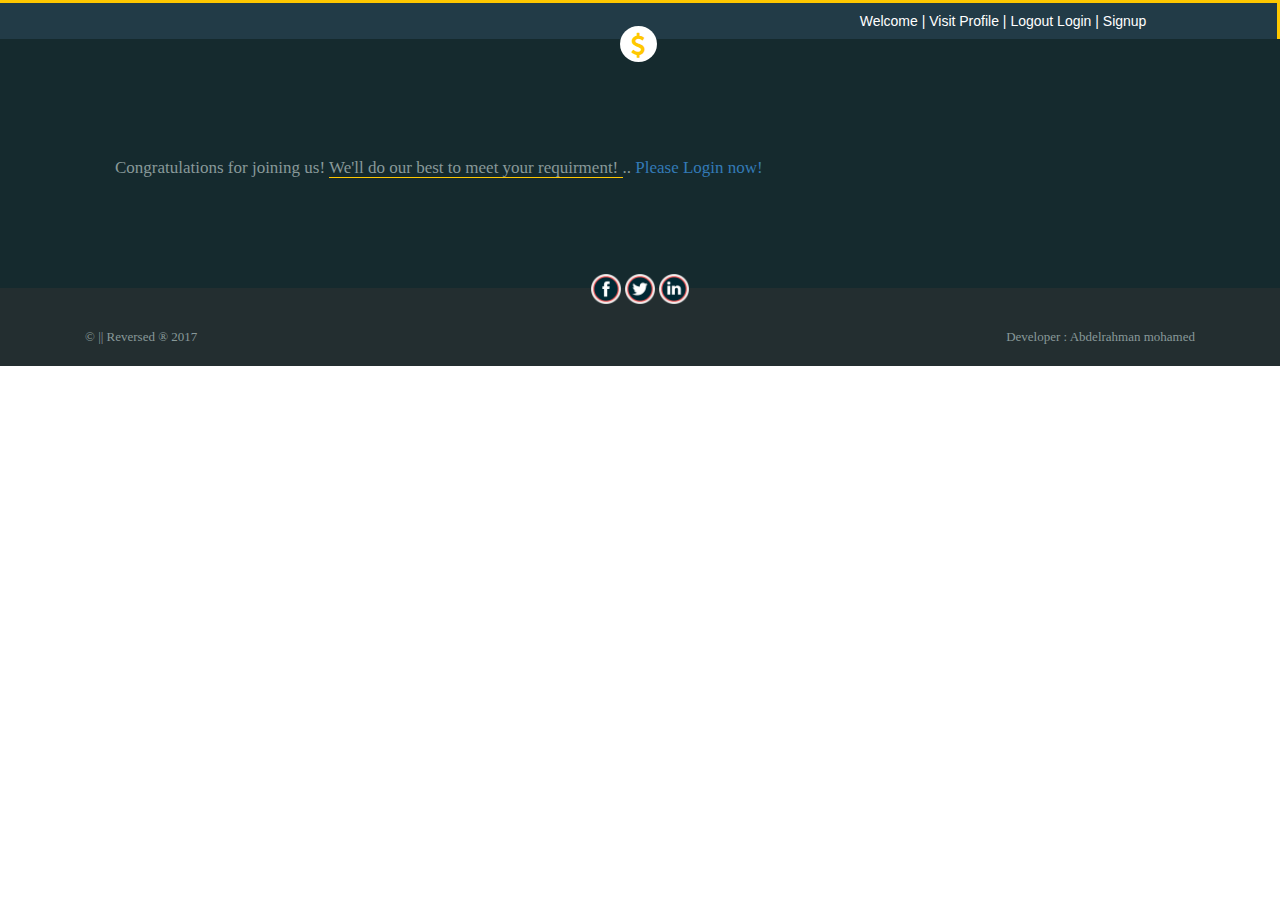
<file: congrate.html>
<doctype html></doctype>
<html>
    <head>
        <meta charset="utf-8">
        <meta http-equiv="X-UA-Compatible" content="IE=edge">
        <meta name="viewport" content="width=device-width, initial-scale=1">
        <title>Money exchange office</title>
        <link rel="stylesheet" href="css/bootstrap.css">
        <link rel="stylesheet" href="css/font-awesome.min.css">
        <link rel="stylesheet" href="css/style.css">
    </head>

          <!-- start the back to top btn -->
          <i class="fa fa fa-angle-up top"></i>
          <!-- End the back to top btn -->
      <!--___________________________________________________________________________________________-->
          <!-- Start the top bar -->
          <div class="topbar" id="toppage">
              <div class="col-xs-6"></div>
              <div class="col-xs-6">
                <div class="links pull-right">
                      <a href="#">Welcome <?php echo $_SESSION['username']; ?></a>
                      <a href="profile.html">  |  Visit Profile</a>
                      <a href="logout.html">  |  Logout</a>
                      <a href="login.html">Login <span> | </span> Signup</a>
                </div>
              </div>
            <br>
            <div class="logo text-center">
              <a href="index.php"><i class="fa fa-dollar"></i></a>
            </div>
          </div>
          <!-- End the top bar -->
<!--___________________________________________________________________________________________-->

    <div class="contact" id="contact">
      <div class="container">
        <h3 class="contacththree">Congratulations for joining us!
            <span>We'll do our best to meet your requirment! </span>..
        <a href="login.php"> Please Login now! </a>
        </h3>
      </div>
    </div>
<!--___________________________________________________________________________________________-->


    <footer>
      <div class="container">
        <div id="smediatop" class="smedia text-center wow rollIn">
          <a href="https://www.facebook.com/"><img src="images/1454451150_facebook_social_media_online.png"/></a>
          <a href="#"><img src="images/1454451166_twitter_social_media_online.png"/></a>
          <a href="#"><img src="images/1454451208_linked_in_social_media_online.png"/></a>
        </div>
        <div class="col-md-6">
          <span>&copy; || Reversed ® 2017 </span>
        </div>
        <div class="col-md-6">
          <span class="pull-right">Developer : Abdelrahman mohamed</span>
        </div>
      </div>
    </footer>

    </body>
    <script src="js/jQuery.js"></script>
    <script src="js/bootstrap.min.js"></script>
    <script src="js/jquery.min.js"></script>
    <script src="js/jquery.nicescroll.min.js"></script>
    <script src="js/coustom.js"></script>
</html>
</file>
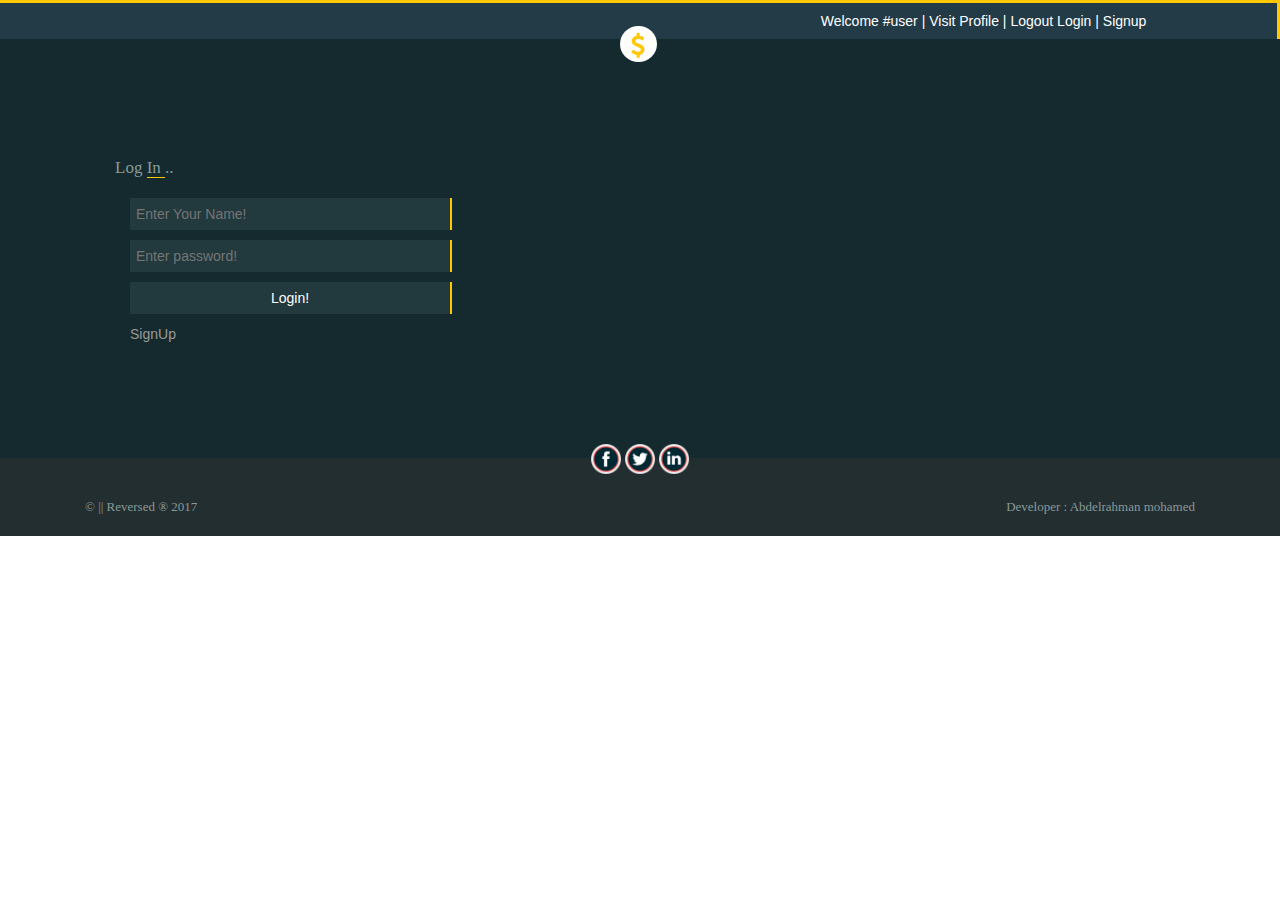
<file: login.html>
<doctype html></doctype>
<html>
    <head>
        <meta charset="utf-8">
        <meta http-equiv="X-UA-Compatible" content="IE=edge">
        <meta name="viewport" content="width=device-width, initial-scale=1">
        <title>Money exchange office</title>
        <link rel="stylesheet" href="css/bootstrap.css">
        <link rel="stylesheet" href="css/font-awesome.min.css">
        <link rel="stylesheet" href="css/style.css">
    </head>

          <!-- start the back to top btn -->
          <i class="fa fa fa-angle-up top"></i>
          <!-- End the back to top btn -->
      <!--___________________________________________________________________________________________-->
          <!-- Start the top bar -->
          <div class="topbar" id="toppage">
              <div class="col-xs-6"></div>
              <div class="col-xs-6">
                <div class="links pull-right">
                      <a href="#">Welcome #user</a>
                      <a href="profile.html">  |  Visit Profile</a>
                      <a href="logout.html">  |  Logout</a>
                      <a href="login.html">Login <span> | </span> Signup</a>
                </div>
              </div>
            <br>
            <div class="logo text-center">
              <a href="index.html"><i class="fa fa-dollar"></i></a>
            </div>
          </div>
          <!-- End the top bar -->
<!--___________________________________________________________________________________________-->

    <div class="contact" id="contact">
      <div class="container">
        <h3 class="contacththree">Log <span>In </span>..</h3>

        <div class="col-md-6">
          <!-- this is login form -->
          <form class="login" action="backend/login.html" method="post">
            <input type="text" name="username" value="" placeholder="Enter Your Name!">
            <input type="password" name="password" value="" placeholder="Enter password!">
            <input class='btnn' type="submit" name="" value="Login!">
            <span class="signbtn">SignUp</span>
          </form>
        </div>

        <div class="col-md-6">
          <h3 class="contacththree2">Sign <span>Up </span>..</h3>
          <!-- this is login signup -->
          <form class="signup" action="backend/signup.html" method="post">
            <input type="text" name="username" value="" placeholder="Enter Name!">
            <input type="text" name="fullname" value="" placeholder="Enter Full name!">
            <input type="email" name="email" value="" placeholder="Enter Email!">
            <input type="password" name="password" value="" placeholder="Enter password!">
            <input class='btnn' type="submit" name="" value="Signup!">
            <span class="loginbtn">LogIn</span>
          </form>
        </div>
      </div>
    </div>
<!--___________________________________________________________________________________________-->


    <footer>
      <div class="container">
        <div id="smediatop" class="smedia text-center wow rollIn">
          <a href="https://www.facebook.com/anaasln.wadbrens.50"><img src="images/1454451150_facebook_social_media_online.png"/></a>
          <a href="#"><img src="images/1454451166_twitter_social_media_online.png"/></a>
          <a href="#"><img src="images/1454451208_linked_in_social_media_online.png"/></a>
        </div>
        <div class="col-md-6">
          <span>&copy; || Reversed ® 2017 </span>
        </div>
        <div class="col-md-6">
          <span class="pull-right">Developer : Abdelrahman mohamed</span>
        </div>
      </div>
    </footer>

    </body>
    <script src="js/jQuery.js"></script>
    <script src="js/bootstrap.min.js"></script>
    <script src="js/jquery.min.js"></script>
    <script src="js/jquery.nicescroll.min.js"></script>
    <script src="js/coustom.js"></script>
</html>
</file>
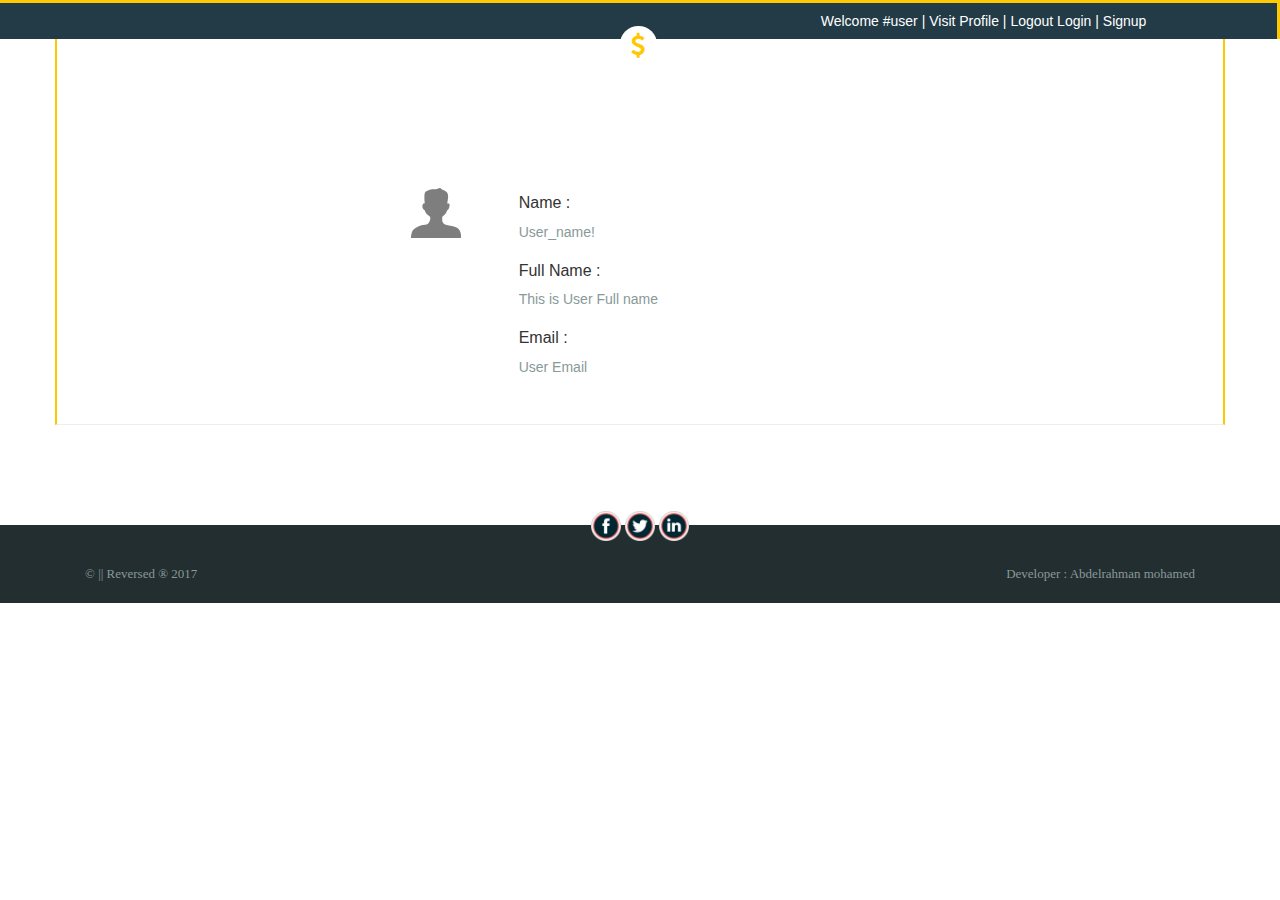
<file: profile.html>
<doctype html></doctype>
<html>
    <head>
        <meta charset="utf-8">
        <meta http-equiv="X-UA-Compatible" content="IE=edge">
        <meta name="viewport" content="width=device-width, initial-scale=1">
        <title>Money exchange office</title>
        <link rel="stylesheet" href="css/bootstrap.css">
        <link rel="stylesheet" href="css/font-awesome.min.css">
        <link rel="stylesheet" href="css/style.css">
    </head>
    <style media="screen">
    .profile {
      width: 48%;
      margin: 0 auto;
      padding: 15vh 0;
    }
    .profile h3{    font-size: 16px;}
    .profile h3~span{color: #899}
    .contain{
    border: 2px solid #ffc800;
    padding-bottom: 47px;
    border-top: 0;
    border-bottom: 1px solid #eee
    }
    footer {
    padding: 20px 0 20px 0;
    background-color: #232e30;
    margin-top: 100px}
    </style>
    <body>

      <!-- start the back to top btn -->
      <i class="fa fa fa-angle-up top"></i>
      <!-- End the back to top btn -->
  <!--___________________________________________________________________________________________-->
      <!-- Start the top bar -->
      <div class="topbar" id="toppage">
          <div class="col-xs-6"></div>
          <div class="col-xs-6">
            <div class="links pull-right">
                  <a href="#">Welcome #user</a>
                  <a href="profile.html">  |  Visit Profile</a>
                  <a href="logout.html">  |  Logout</a>
                  <a href="login.html">Login <span> | </span> Signup</a>
            </div>
          </div>
        <br>
        <div class="logo text-center">
          <a href="index.html"><i class="fa fa-dollar"></i></a>
        </div>
      </div>
      <!-- End the top bar -->

<!--_________________________________ Profile page ___________________________________________-->

      <div class="container contain">
        <div class="profile">
          <div class="col-md-3 text-center">
            <img src="images\avatar_simple_visitor.png" alt="">
          </div>
          <div class="col-md-7">
            <h3>Name : </h3><span>User_name!</span>
            <h3>Full Name : </h3><span>This is User Full name</span>
            <h3>Email : </h3><span>User Email</span>
          </div>
        </div>
      </div>




<!--___________________________________________________________________________________________-->


    <footer>
      <div class="container">
        <div id="smediatop" class="smedia text-center wow rollIn">
          <a href="https://www.facebook.com/anaasln.wadbrens.50"><img src="images/1454451150_facebook_social_media_online.png"/></a>
          <a href="#"><img src="images/1454451166_twitter_social_media_online.png"/></a>
          <a href="#"><img src="images/1454451208_linked_in_social_media_online.png"/></a>
        </div>
        <div class="col-md-6">
          <span>&copy; || Reversed ® 2017 </span>
        </div>
        <div class="col-md-6">
          <span class="pull-right">Developer : Abdelrahman mohamed</span>
        </div>
      </div>
    </footer>

    </body>
    <script src="js/jQuery.js"></script>
    <script src="js/bootstrap.min.js"></script>
    <script src="js/jquery.min.js"></script>
    <script src="js/jquery.nicescroll.min.js"></script>
    <script src="js/coustom.js"></script>
</html>
</file>
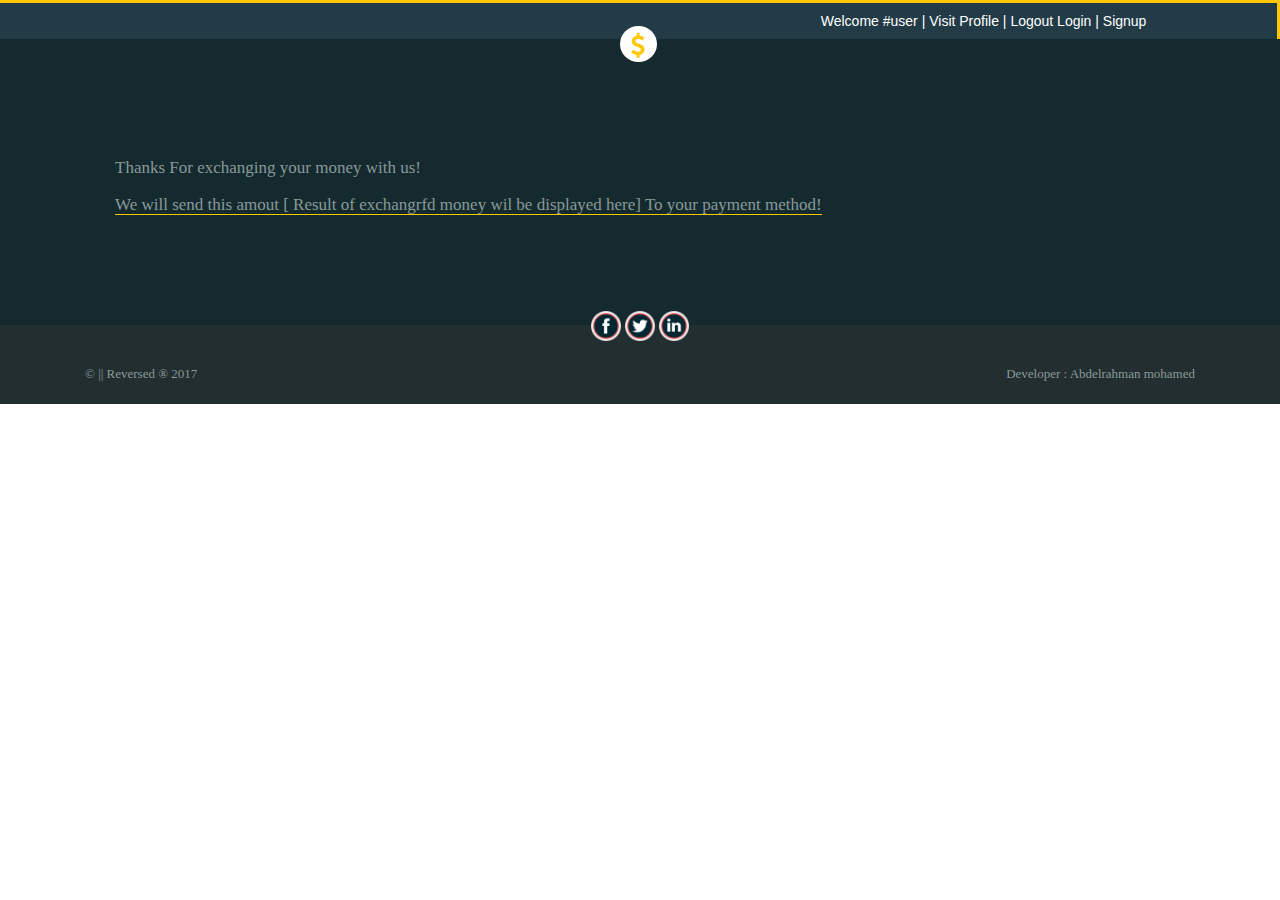
<file: result.html>
<doctype html></doctype>
<html>
    <head>
        <meta charset="utf-8">
        <meta http-equiv="X-UA-Compatible" content="IE=edge">
        <meta name="viewport" content="width=device-width, initial-scale=1">
        <title>Money exchange office</title>
        <link rel="stylesheet" href="css/bootstrap.css">
        <link rel="stylesheet" href="css/font-awesome.min.css">
        <link rel="stylesheet" href="css/style.css">
    </head>

          <!-- start the back to top btn -->
          <i class="fa fa fa-angle-up top"></i>
          <!-- End the back to top btn -->
      <!--___________________________________________________________________________________________-->
          <!-- Start the top bar -->
          <div class="topbar" id="toppage">
              <div class="col-xs-6"></div>
              <div class="col-xs-6">
                <div class="links pull-right">
                  <a href="#">Welcome #user</a>
                  <a href="profile.html">  |  Visit Profile</a>
                  <a href="logout.html">  |  Logout</a>
                  <a href="login.html">Login <span> | </span> Signup</a>
                </div>
              </div>
            <br>
            <div class="logo text-center">
              <a href="index.php"><i class="fa fa-dollar"></i></a>
            </div>
          </div>
          <!-- End the top bar -->
<!--___________________________________________________________________________________________-->

    <div class="contact" id="contact">
      <div class="container">
        <h3 class="contacththree">
          Thanks For exchanging your money with us! <br><br>
          <span>We will send this amout [ Result of exchangrfd money wil be displayed here]
                To your payment method!
          </span>
        </h3>
      </div>
    </div>
<!--___________________________________________________________________________________________-->


    <footer>
      <div class="container">
        <div id="smediatop" class="smedia text-center wow rollIn">
          <a href="https://www.facebook.com/anaasln.wadbrens.50"><img src="images/1454451150_facebook_social_media_online.png"/></a>
          <a href="#"><img src="images/1454451166_twitter_social_media_online.png"/></a>
          <a href="#"><img src="images/1454451208_linked_in_social_media_online.png"/></a>
        </div>
        <div class="col-md-6">
          <span>&copy; || Reversed ® 2017 </span>
        </div>
        <div class="col-md-6">
          <span class="pull-right">Developer : Abdelrahman mohamed</span>
        </div>
      </div>
    </footer>

    </body>
    <script src="js/jQuery.js"></script>
    <script src="js/bootstrap.min.js"></script>
    <script src="js/jquery.min.js"></script>
    <script src="js/jquery.nicescroll.min.js"></script>
    <script src="js/coustom.js"></script>
</html>
</file>
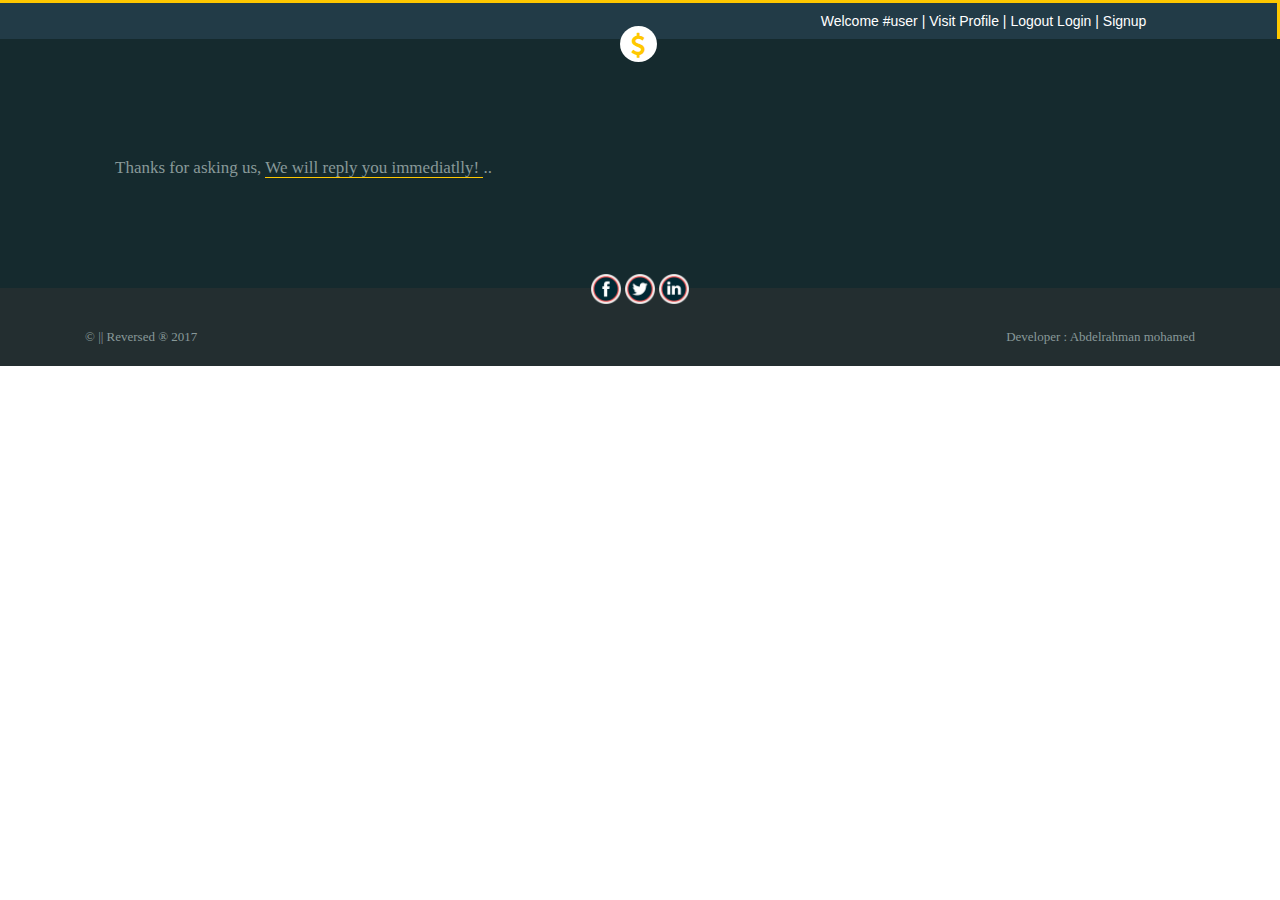
<file: yourquestion.html>
<doctype html></doctype>
<html>
    <head>
        <meta charset="utf-8">
        <meta http-equiv="X-UA-Compatible" content="IE=edge">
        <meta name="viewport" content="width=device-width, initial-scale=1">
        <title>Money exchange office</title>
        <link rel="stylesheet" href="css/bootstrap.css">
        <link rel="stylesheet" href="css/font-awesome.min.css">
        <link rel="stylesheet" href="css/style.css">
    </head>

          <!-- start the back to top btn -->
          <i class="fa fa fa-angle-up top"></i>
          <!-- End the back to top btn -->
      <!--___________________________________________________________________________________________-->
          <!-- Start the top bar -->
          <div class="topbar" id="toppage">
              <div class="col-xs-6"></div>
              <div class="col-xs-6">
                <div class="links pull-right">
                  <a href="#">Welcome #user</a>
                  <a href="profile.html">  |  Visit Profile</a>
                  <a href="logout.html">  |  Logout</a>
                  <a href="login.html">Login <span> | </span> Signup</a>
                </div>
              </div>
            <br>
            <div class="logo text-center">
              <a href="index.html"><i class="fa fa-dollar"></i></a>
            </div>
          </div>
          <!-- End the top bar -->
<!--___________________________________________________________________________________________-->

    <div class="contact" id="contact">
      <div class="container">
        <h3 class="contacththree">Thanks for asking us, <span>We will reply you immediatlly! </span>..</h3>
      </div>
    </div>
<!--___________________________________________________________________________________________-->


    <footer>
      <div class="container">
        <div id="smediatop" class="smedia text-center wow rollIn">
          <a href="https://www.facebook.com/anaasln.wadbrens.50"><img src="images/1454451150_facebook_social_media_online.png"/></a>
          <a href="#"><img src="images/1454451166_twitter_social_media_online.png"/></a>
          <a href="#"><img src="images/1454451208_linked_in_social_media_online.png"/></a>
        </div>
        <div class="col-md-6">
          <span>&copy; || Reversed ® 2017 </span>
        </div>
        <div class="col-md-6">
          <span class="pull-right">Developer : Abdelrahman mohamed</span>
        </div>
      </div>
    </footer>

    </body>
    <script src="js/jQuery.js"></script>
    <script src="js/bootstrap.min.js"></script>
    <script src="js/jquery.min.js"></script>
    <script src="js/jquery.nicescroll.min.js"></script>
    <script src="js/coustom.js"></script>
</html>
</file>
<file: css/style.css>
.top{    position: fixed;
    display: none;
    right: 32px;
    bottom: 20px;
    background-color: #ffc800;
    padding: 4px 9px;
    font-size: 25px;
    color: white;cursor: pointer
  }


.topbar{background-color: rgb(34, 59, 71);height: 39px;border-top: 3px solid #ffc800;
    border-right: 3px solid #ffc800}
.links{
    margin-right: 19%;
    color: #ffc800;
    margin-top: 8px;
    }
.links a{color: white;text-decoration: none;/* padding: 20px */}
.logo i{
    border-radius: 50%;
    padding: 7px 12px 4px 11px;
    background-color: #fff;
    color: #ffc800;
    font-size: 25px;
    transition: all 1s ease-in-out;
    margin-top: -5px;
    }

.logo:hover i{font-size: 30px}

.navbar-default {background-color: transparent;border: 0;
    border-right: 3px solid #ffc800}
.navbar-nav{margin-top: 20px;margin-left: 23%}
.navbar-default .navbar-nav > .active > a,
.navbar-default .navbar-nav > .active > a:hover,
.navbar-default .navbar-nav > .active > a:focus
{
  background-color: #fff;
  border-bottom: 5px solid #ffc800;
  font-family: verdana;
  font-weight: bold;
}
ul li a{    color: #999;
    font-family: tahoma}
ul li:hover a
{
  background-color: #fff;
  border-bottom: 5px solid #00adff;
  color: #999;
      font-size: 14;
}



.theoffice{
    background-image: url(../images/sasas.png);
    padding: 21vh 0;
    margin-top: -21px;
    background-attachment: fixed;
    background-size: cover;
    background-repeat: no-repeat;
    border-bottom: 6px solid #ffc800;
    border-right: 3px solid #ffc800;
    height: 100vh;
    }
.theoffice h3{color: #FFFFFF;font-family: fantasy;font-size: 80px;padding: 12px;letter-spacing: 5px;box-shadow: 0px 0px 0px 1px #ffc800;background-color: rgba(24, 31, 39 , .7);text-shadow: -4px 0px 0 #028F9B;
  transform: scale(.4);}
.theoffice p{    color: white;
    font-size: 15px;
    font-family: tahoma;}
.theoffice i{
    color: #ffc800;
    font-size: 35px;
    margin-top: 31px;
    border-radius: 50%;
    padding: 6px 12px 5px 12px;
    background-color: #272d30;
    cursor: pointer;
    }
mark{
    background-color: rgba(25, 29, 32,.5);
    /* padding: 2px 50px; */
    color: white;
    }


.service{
    padding: 50px;
    /* border-left: 3px solid #ffc800 */

    }
.service .container{transform: scale(.9); transition: all 1s ease-in-out;}
.service:hover .container{transform: scale(1)}
.service .row div{/* margin-bottom: 40px; */}
.service h3{color: #272d30;
    font-family: verdana;
    margin-bottom: 10px}
.service p{font-family: tahoma;
    font-size: 15px;
    padding: 0px 12px 12px 12px;
    color: #999; margin-bottom: 35px}
.service img{width: 65px;
    display: block;
    margin: 0 auto;
    margin-bottom: 10px;
    height: 65px}

.serimg{
    border: 1px solid #eee;
    cursor: pointer;
    /* margin: 12px; */
    padding: 40px 0;
    box-shadow: 0px 0px 0px 1px #ffc800;
    /* width: 22% !important; */
    transition: all .5s ease-in-out;
    -webkit-transition: all .5s ease-in-out;
    -moz-transition: all .5s ease-in-out;
    -o-transition: all .5s ease-in-out;
    -ms-transition: all .5s ease-in-out;
    }
.serimg:hover{box-shadow: none}

.employer{
    background-image: url(../images/shutterstock_75571285.png);
    padding: 100px 100px;
    background-size: cover;
    background-attachment: fixed;
    background-repeat: no-repeat;
    /* border-top: 4px solid #ffc800; */
    border-right: 3px solid #ffc800;
    border-bottom: 0px solid #ffc800;
}

.employer img{
    width: 88px;
    float: left;
    padding: 10px;
    margin-top: 10px;
    height: 108px;
    }

.employer .content{
    background-color: rgba(13, 18, 22, 0.5);
    padding: 22px 22px 43px 22px;
    box-shadow: 0px 18px 14px -14px #101723;
    /* margin: 10px; */
    transform: rotate(30deg);
    -webkit-transform: rotate(30deg);
    -o-transform: rotate(30deg);
    -moz-transform: rotate(30deg);
    -ms-transform: rotate(30deg);
    transition: all 1s ease-in-out;
    -webkit-transition: all 1s ease-in-out;
    -moz-transition: all 1s ease-in-out;
    -o-transition: all 1s ease-in-out;
    -ms-transition: all 1s ease-in-out;
    }
.employer:hover .content{
  transform: rotate(0deg);
  -webkit-transform: rotate(0deg);
  -o-transform: rotate(0deg);
  -moz-transform: rotate(0deg);
  -ms-transform: rotate(0deg);
  border-top: 1px solid #ffc800;
  border-bottom: 1px solid #ffc800;
}
.employer .col-md-3{/* width: 23%; */}
.employer h3{color: white;
    font-family: verdana;
    font-size: 15px;
    padding: 12px 12px 0px 12px}
.employer p{    padding: 0px 12px;
    color: #899;
    font-family: tahoma}
.employer .staff{font-size: 17px;
    margin-left: -18px}
.employer .staff span{    border-bottom: 2px solid #ffc904;
    padding: 6px}




.currency{font-family: verdana;
    color: #899;
    background-color: #0a2c23;
    padding: 100px}
.currency i{    display: block;
    padding: 8px;
    font-size: 50px}
.currency h3{color: #ffc800;
    font-family: verdana;
    margin-bottom: 10px}
.currency p{color: #899}

.currency select{  width: 250px;
  height: 38px;
  padding: 10px;
  background-color: #00382A;
  border:0; color: white}
.currency .btn{  border-radius: 0;
  border: 0;
  height: 34px;
  margin-top: -5px;
  background-color: #00674D;display: block;  margin-top: 10px;  width: 505px; margin-left: -570%;
  transition: all .5s ease-in-out; -webkit-transition: all .5s ease-in-out;
  -moz-transition: all .5s ease-in-out; -o-transition: all .5s ease-in-out; -ms-transition: all .5s ease-in-out}
.currency .quantity{    display: block;
  margin-left: -570%;
      width: 505px;
  height: 32px;
  margin-top: 12px;
  padding: 15px;
  background-color: #00382a;
  border: 0;
  border-left: 2px solid #fff;
  transition: all .5s ease-in-out; -webkit-transition: all .5s ease-in-out;
  -moz-transition: all .5s ease-in-out; -o-transition: all .5s ease-in-out; -ms-transition: all .5s ease-in-out}


.question{
    padding: 85px;
    background-image: url(../images/iStock_000016074452_XXXLarge.png);
    color: white;
    background-attachment: fixed;
    background-size: cover;
    background-repeat: no-repeat;
    border-top: 3px solid #ffc800;
    }
.question h3{font-family: verdana}
.question p{font-family: tahoma;
    color: #26b9ff;}
.question .btn{    width: 250px;
    margin-top: 42px;
    border-radius: 0;
    border: 0;
    height: 46px;
    font-size: 18px;
    font-family: verdana;background-color: #26b9ff;border-left: 4px solid #ffc800}

.feedback{padding: 60px}
.feedback h3{
    color: #222324;
    font-family: verdana;
    margin-left: 52px;
    margin-bottom: 30px;
    }
.feedback h3 span{border-bottom: 1px solid #ffc800}
.feedback .feed{padding: 5px 5px 5px 30px;background-color: #fafafa;margin: 7px;margin-left: 57px;border-left: 3px solid #ffc800;}
.feedback .addfeedback input{width: 94%;
    margin-left: 42px;
    margin-top: 22px;
    padding: 10px 10px 10px 0;
    border: 0;
    border-bottom: 1px solid #ffc800}
.feedback .addfeedback input:focus{border: 0}
.feedback h4{font-family: verdana;
    color: #22232a}
.feedback p{color: #899}


.contact{background-color: #152a2e;
    padding: 100px;
    background-attachment: fixed;
    background-size: cover;
    background-repeat: no-repeat}
.contact input , .ask input{    display: block;
    padding: 6px;
    width: 322px;
    margin: 10px 0;
    border: 0;
    background-color: #22393d;
    color: #899;
    border-right: 2px solid #ffc800}
.contact .btnn{color: white;
    border-top: 0}
.contact h3{    color: #899;
    font-family: verdana;
    font-size: 17px}
.contact span{color: #999}
.contact .span{display: block}
.contact h3 span{border-bottom: 1px solid #ffc800;color: #899}
.contact form span{cursor: pointer}
.contact .signup{display: none}
.contacththree2{display: none}
.ask input{
    border: 0;
    padding: 12px;
    width: 45%;
    background-color: #fff;
    border-right: 4px solid #ffc800;
    margin-top: 0px;
    display: none;
    }
footer{padding: 20px 0 20px 0;
    background-color: #232e30}
footer span{font-family: verdana;
    font-size: 13px;
    color: #899}
    .smedia a img{width:30px; height:30px; margin-top:-60px}
    .smedia a img:hover{t-webkit-transition:all .5s ease-in-out;
    								-o-transition:all .5s ease-in-out;
    								-moz-transition:all .5s ease-in-out;
    							    -ms-transition:all .5s ease-in-out;
    								transition:all .5s ease-in-out;

    								-webkit-transform:rotate(360deg);
    								-moz-transform:rotate(360deg);
    								-ms-transform:rotate(360deg);
    								-o-transform:rotate(360deg);
    								transform:rotate(360deg)}


@media (max-width:465px) {
  .logo
  {
        text-align: left;
        margin-left: 2%
  }
}


@media (max-width: 735px) {
  .currency .quantity , .currency .btn
  {
    width: auto
  }
  .currency .container{width: 100%}
}


.theoffice h3{transition: all 1s ease-in-out}
.theoffice:hover h3{transform:scale(1); cursor:pointer}
</file>
